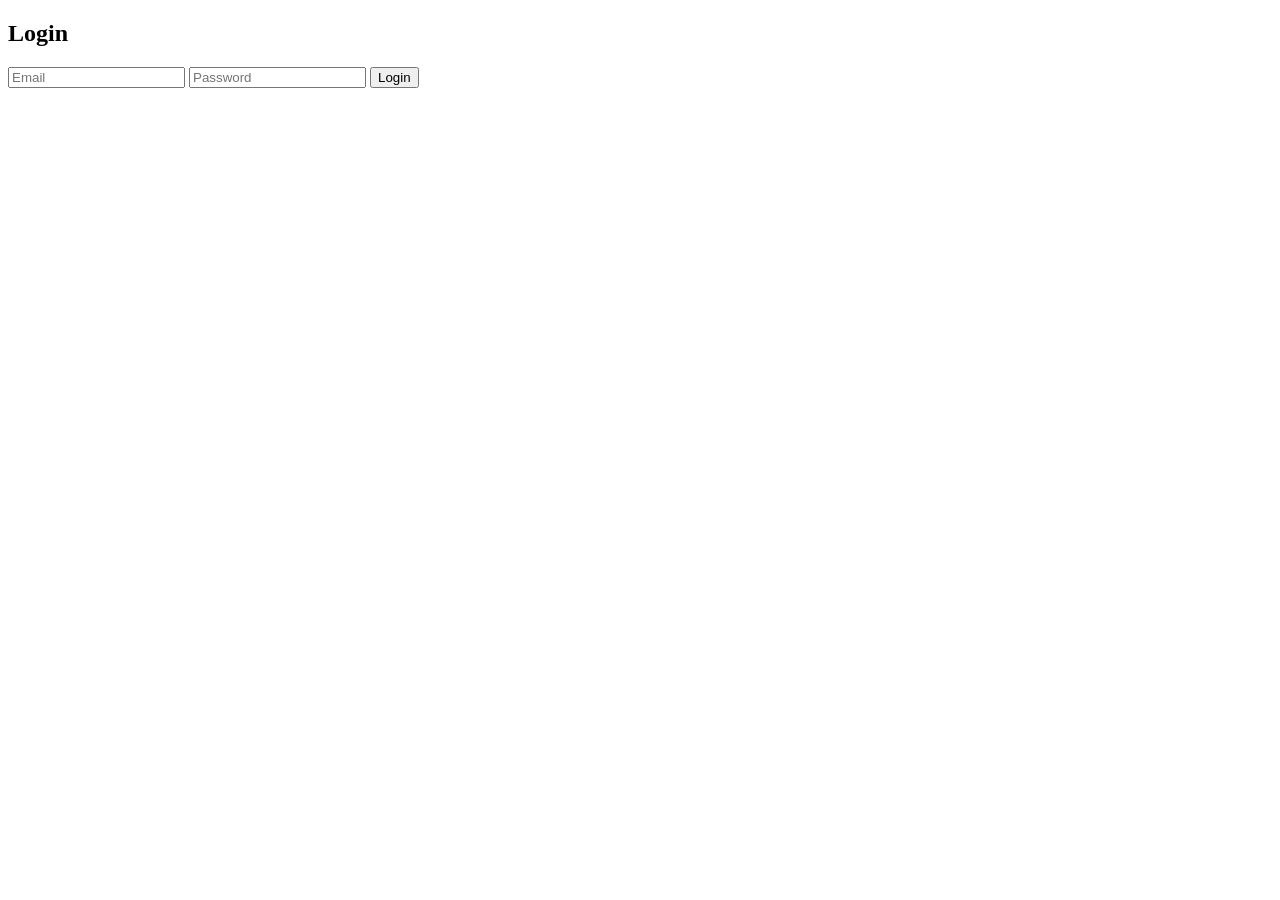
<file: templates/login.html>
<!DOCTYPE html>
<html xmlns:th="http://www.thymeleaf.org">
<head>
    <title>Login - MiMe</title>
</head>
<body>

<h2>Login</h2>

<form method="post" action="/login">
    <input type="text" name="username" placeholder="Email"/>
    <input type="password" name="password" placeholder="Password"/>
    <button type="submit">Login</button>
</form>

</body>
</html>
</file>
